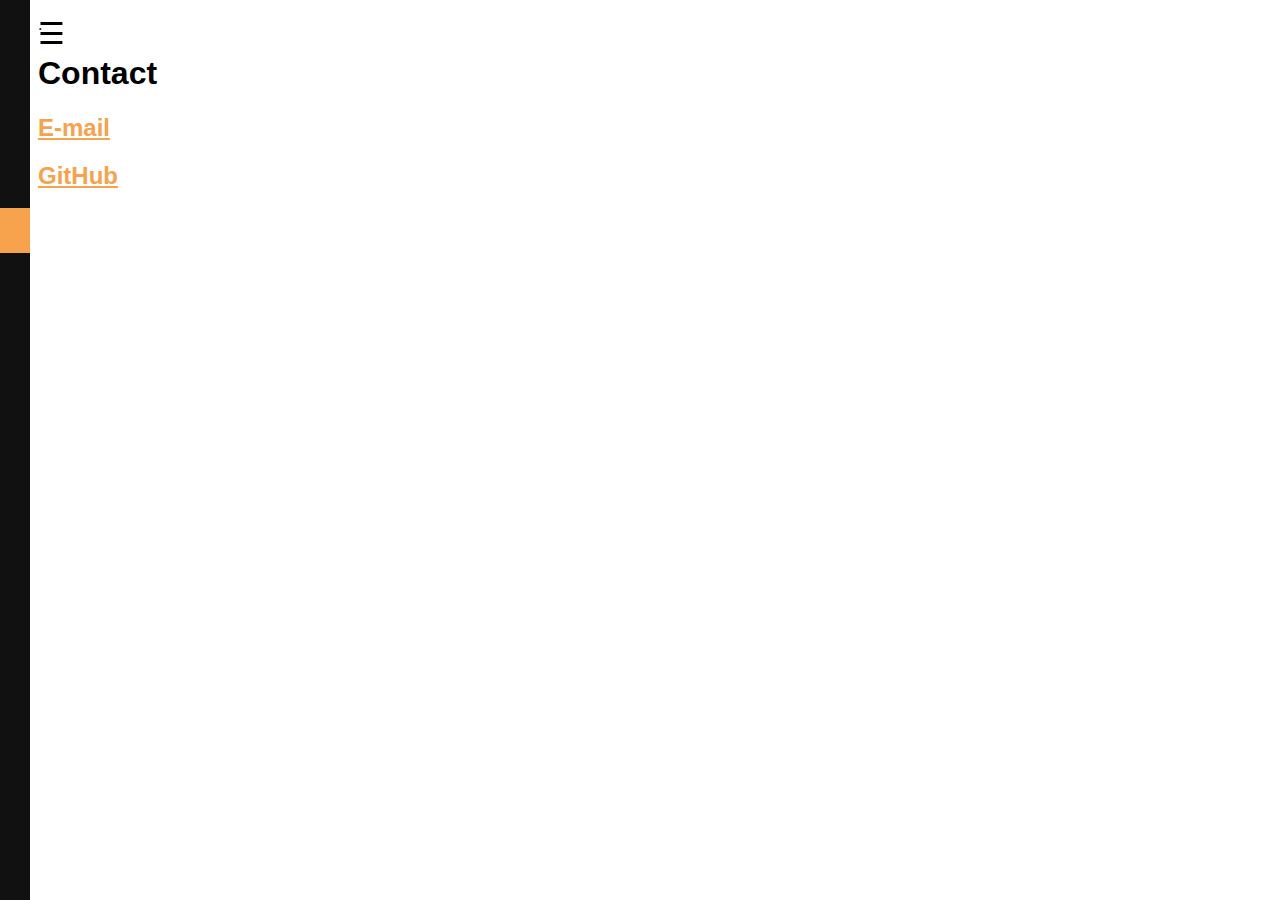
<file: contact.html>
<!DOCTYPE html>
<html>
 <meta name="viewport" content="width=device-width, initial-scale=1.0"> 
 <head>
<title>Contact</title>
<link rel="stylesheet" href="static/css/styles.css">
</head>
<body>

<div id="mySidenav" class="sidenav">
  <a href="javascript:void(0)" class="closebtn" onclick="closeNav()">&times;</a>
  <a href="https://jkraemer.eu">About Me</a>
  <a href="projects.html">My Projects</a>
  <a class="active" href="contact.html">Contact</a>
</div>
<div style="margin-left: 30px;">
<span style="font-size:30px;cursor:pointer;position:fixed;" onclick="openNav()">&#9776;</span>
<p>.</p>
<h1>Contact</h1>
<h2><a href="mailto:juliuskraemer4@gmail.com" style="color: #f7a24d;">E-mail</a><h2>
<h2><a href="https://github.com/JulleeeK" style="color: #f7a24d;">GitHub</a><h2>
</body>
</div>
<script>
function openNav() {
  document.getElementById("mySidenav").style.width = "250px";
  document.getElementById("main").style.marginLeft = "250px";
  document.body.style.backgroundColor = "rgba(0,0,0,0.4)";
}

function closeNav() {
  document.getElementById("mySidenav").style.width = "30px";
  document.getElementById("main").style.marginLeft = "30px";
  document.body.style.backgroundColor = "white";
} 
window.dataLayer = window.dataLayer || [];
  function gtag(){dataLayer.push(arguments);}
  gtag('js', new Date());

  gtag('config', 'G-KQZ9M9P65C');
</script>
</html>
</file>
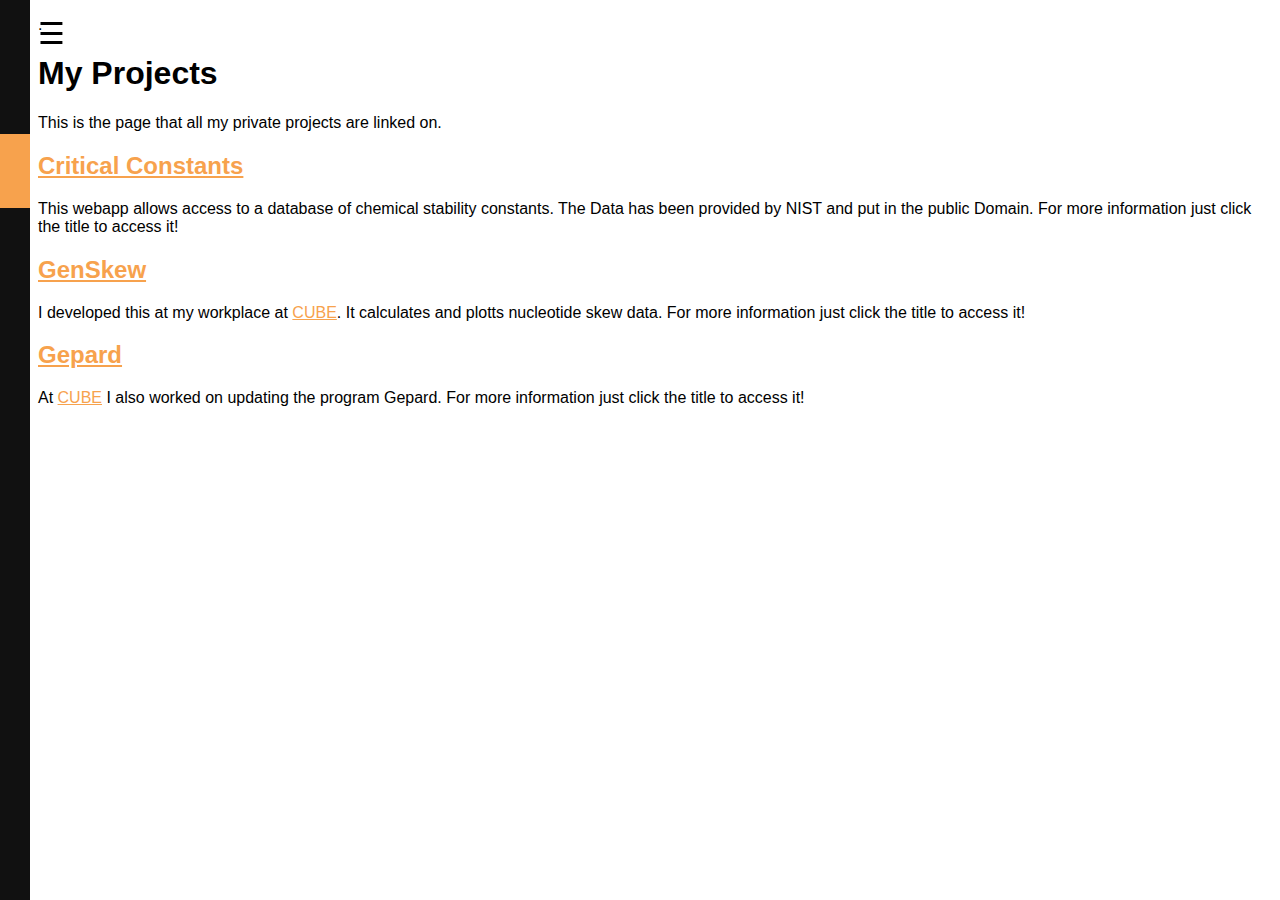
<file: projects.html>
<!DOCTYPE html>
<html>
 <meta name="viewport" content="width=device-width, initial-scale=1"> 
 <head>
<title>Projects</title>
<link rel="stylesheet" href="static/css/styles.css">
</head>
<body>

<div id="mySidenav" class="sidenav">
  <a href="javascript:void(0)" class="closebtn" onclick="closeNav()">&times;</a>
  <a href="https://jkraemer.eu">About Me</a>
  <a class="active" href="projects.html">My Projects</a>
  <a href="contact.html">Contact</a>
</div>
<div style="margin-left: 30px;">
<span style="font-size:30px;cursor:pointer;position:fixed;" onclick="openNav()">&#9776;</span>
<p>.</p>
<h1>My Projects</h1>
<p>This is the page that all my private projects are linked on.</p>
<h2><a target="_blank" rel="noreferrer noopener" href="https://criticalconstants.jkraemer.eu/" style="color: #f7a24d;">Critical Constants</a></h2>
<p> This webapp allows access to a database of chemical stability constants. The Data has been provided by NIST and put in the public Domain. For more information just click the title to access it!</p>
<h2><a target="_blank" rel="noreferrer noopener" href="https://genskew.csb.univie.ac.at/" style="color: #f7a24d;">GenSkew</a></h2>
<p> I developed this at my workplace at <a target="_blank" rel="noreferrer noopener"href="https://cube.univie.ac.at/" style="color: #f7a24d;"> CUBE</a>. It calculates and plotts nucleotide skew data. For more information just click the title to access it!</p>
<h2><a target="_blank" rel="noreferrer noopener" href="https://github.com/univieCUBE/gepard" style="color: #f7a24d;">Gepard</a></h2>
<p> At <a target="_blank" rel="noreferrer noopener"href="https://cube.univie.ac.at/" style="color: #f7a24d;">CUBE</a> I also worked on updating the program Gepard. For more information just click the title to access it!</p>
</div>
</body>
<script>
function openNav() {
  document.getElementById("mySidenav").style.width = "250px";
  document.getElementById("main").style.marginLeft = "250px";
  document.body.style.backgroundColor = "rgba(0,0,0,0.4)";
}

function closeNav() {
  document.getElementById("mySidenav").style.width = "30px";
  document.getElementById("main").style.marginLeft = "30px";
  document.body.style.backgroundColor = "white";
} 
window.dataLayer = window.dataLayer || [];
  function gtag(){dataLayer.push(arguments);}
  gtag('js', new Date());

  gtag('config', 'G-KQZ9M9P65C');
</script>
</html>
</file>
<file: static/css/styles.css>
/* The side navigation menu */
 body {
  font-family: Arial, sans-serif;
}
.container {
  display: flex;
  align-items: center;
  justify-content: left;
}

html {background-color: white}
c{
  color: #f7a24d;
}
img {
  max-width: 100%
}
.image {
  flex-basis: 40%
}

.text {
  font-size: 20px;
  padding-left: 20px;
}
.sidenav {
  height: 100%; /* 100% Full-height */
  width: 30px; /* 0 width - change this with JavaScript */
  position: fixed; /* Stay in place */
  z-index: 1; /* Stay on top */
  top: 0; /* Stay at the top */
  left: 0;
  background-color: #111; /* Black*/
  overflow-x: hidden; /* Disable horizontal scroll */
  padding-top: 60px; /* Place content 60px from the top */
  transition: 0.5s; /* 0.5 second transition effect to slide in the sidenav */
}

/* The navigation menu links */
.sidenav a {
  padding: 8px 8px 8px 32px;
  text-decoration: none;
  font-size: 25px;
  color: #818181;
  display: block;
  transition: 0.3s;
}

/* When you mouse over the navigation links, change their color */
.sidenav a:hover {
  color: #f1f1f1;
}
/* Active/current link */
.sidenav a.active {
  background-color: #f7a24d;
  color: #f1f1f1;
}
/* Position and style the close button (top right corner) */
.sidenav .closebtn {
  position: absolute;
  top: 0;
  right: 25px;
  font-size: 36px;
  margin-left: 50px;
}

/* Style page content - use this if you want to push the page content to the right when you open the side navigation */
#main {
  transition: margin-left .5s;
  padding: 20px;
}

/* On smaller screens, where height is less than 450px, change the style of the sidenav (less padding and a smaller font size) */
@media screen and (max-height: 450px) {
  .sidenav {padding-top: 15px;}
  .sidenav a {font-size: 18px;}
  
}
</file>
